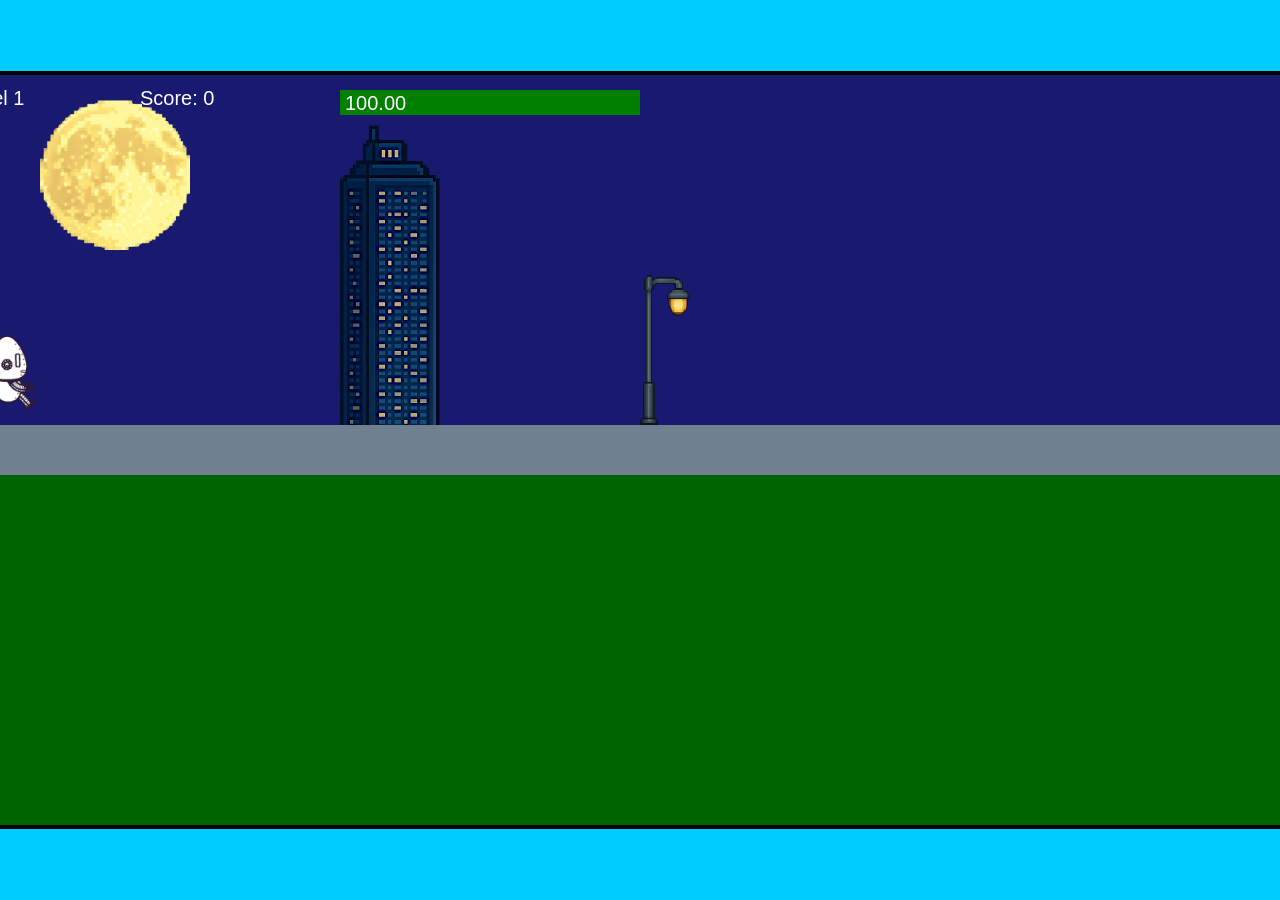
<file: fsd-projects/runtime/index.html>
<!DOCTYPE html>
<html lang="en">
  <head>
    <meta charset="UTF-8" />
    <meta name="viewport" content="width=device-width, initial-scale=1.0" />
    <title>Runtime Neo</title>
    <link rel="stylesheet" href="runtime.css" />
    <script src="https://code.jquery.com/jquery-3.1.0.js"></script>
    <script src="setup.js"></script>
    <script src="levels.js"></script>
    <script src="scenery.js"></script>
    <script src="student.js"></script>
    <script src="main.js"></script>
  </head>
  <body id="body">
    <canvas id="gameCanvas" width="1400" height="750"></canvas>
    <img id="player" src="images/halle.png" />
    <img id="projectile" src="images/projectile.png" />
    <img id="basicPlatform" src="images/interactable/basicPlatform.png" />
    <img id="spikes" src="images/interactable/spikes.png" />
    <img id="bug" src="images/interactable/bug.png" />
    <img id="healthUp" src="images/interactable/healthUp.png" />
    <img id="flag" src="images/interactable/flag.png" />
    <img id="moon" src="images/backgrounds/moon.png" />
    <img id="building" src="images/backgrounds/building.png" />
    <img id="lamp" src="images/backgrounds/lamp.png" />
  </body>
</html>
</file>
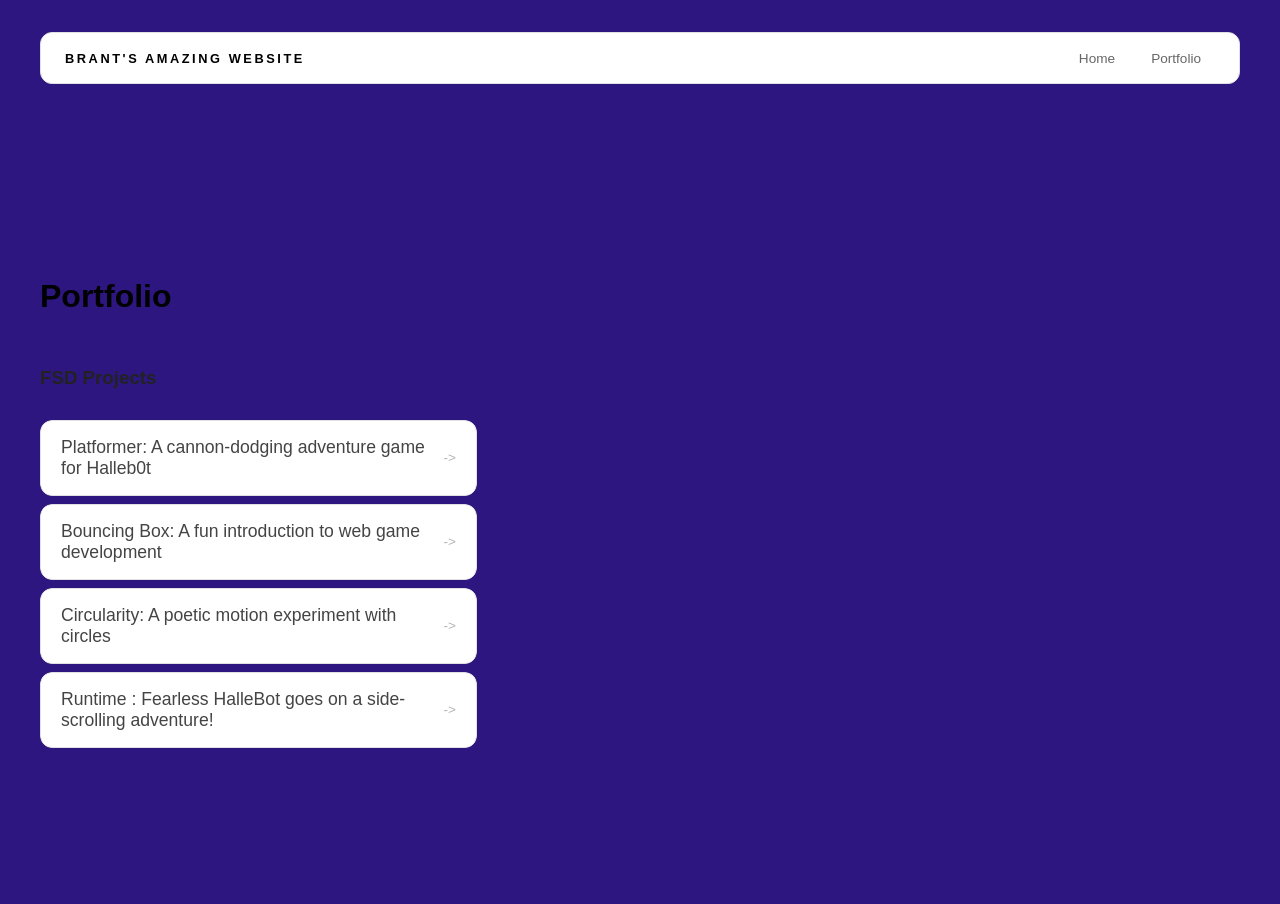
<file: portfolio.html>
<!DOCTYPE html>
<html>
  <head>
    <title>Brant's website</title>
    <link rel="stylesheet" href="style.css" />
  </head>

  <body>
    <!-- All content goes here -->
    <div id="all-contents">
      <nav>
        <h1>Brant's Amazing Website</h1>
        <ul id="nav-ul">
          <li class="nav-li">
            <a href="index.html">Home</a>
          </li>
          <li class="nav-li">
            <a href="portfolio.html">Portfolio</a>
          </li>
        </ul>
    </nav>


 <main>
  <div class="content">
    <h1>Portfolio</h1>
    <h3>FSD Projects</h3>
    <ul id="portfolio">
      <li>
  <a href="fsd-projects/platformer/">Platformer: A cannon-dodging adventure game for Halleb0t</a>
</li>
<li>
  <a href="fsd-projects/bouncing-box/">Bouncing Box: A fun introduction to web game development</a>
</li>
<li>
  <a href="fsd-projects/circularity/">Circularity: A poetic motion experiment with circles</a>
</li>
<li>
 <a href="fsd-projects/runtime/">Runtime : Fearless HalleBot goes on a side-scrolling adventure!</a>
</li>


    </ul>

    <!-- ASD Projects will go here -->

  </div>
</main>

</div>

  </body>
</html>
</file>
<file: fsd-projects/runtime/runtime.css>
/* runtime.css */
/* Styles for Runtime Neo auto-runner game */

img {
  display: none;
}

#gameCanvas {
  position: absolute;
  border: 4px solid #000;
  top: 50%;
  left: 50%;
  transform: translate(-50%, -50%);
}

body {
  margin: 0;
  background-color: #00ccff;
  font-family: Arial, sans-serif;
  text-align: center;
  overflow: hidden;
}
</file>
<file: style.css>
* {
  box-sizing: border-box;
}

body {
  margin: 0;
  background: #2d1680;
  color: #222;
  font-family: "Helvetica Neue", Arial, sans-serif;
}

#all-contents {
  max-width: 1500px;
  min-height: 100vh;
  margin: 0 auto;
  padding: 32px 40px;
}
main {
  display: grid;
  grid-template-columns: minmax(220px, 1fr) minmax(420px, 1.6fr);
  align-items: center;
  min-height: calc(100vh - 160px);
  gap: clamp(32px, 5vw, 80px);
}

.sidebar {
  width: 100%;
}

.content {
  display: flex;
  flex-direction: column;
  align-items: flex-start;
  gap: 12px;
}
h2 {
  margin: 0;
  font-size: clamp(4rem, 10vw, 7rem);
  line-height: 0.9;
  font-weight: 900;
  letter-spacing: -0.04em;
  text-transform: uppercase;
  color: #000;
}

.content > p {
  margin: 0;
  color: #999;
  font-size: 0.9rem;
  text-transform: uppercase;
  letter-spacing: 0.15em;
  line-height: 1.4;
}
#interests {
  margin-top: 32px;
  width: 100%;
}

#interests h3 {
  margin: 0 0 12px;
  font-size: 0.75rem;
  font-weight: 700;
  text-transform: uppercase;
  letter-spacing: 0.2em;
  color: #aaa;
}

#interests ul {
  list-style: none;
  margin: 0;
  padding: 0;
  display: flex;
  flex-wrap: wrap;
  gap: 8px;
}

#interests li {
  color: #555;
  font-size: 1rem;
  font-weight: 600;
  padding: 10px 20px;
  background: #fff;
  border: 1px solid #ddd;
  border-radius: 100px;
  transition:
    background 0.25s ease,
    color 0.25s ease,
    transform 0.25s ease;
  cursor: default;
}

#interests li:hover {
  background: #000;
  color: #fff;
  border-color: #000;
  transform: translateY(-2px);
}
.sidebar-img {
  width: 100%;
  max-width: 760px;
  aspect-ratio: 3 / 4;
  object-fit: cover;
  display: block;
  border-radius: 16px;
  filter: grayscale(100%);
  box-shadow: 0 8px 30px rgba(0, 0, 0, 0.12);
  transition:
    filter 0.4s ease,
    transform 0.4s ease,
    box-shadow 0.4s ease;
}

.sidebar-img:hover {
  filter: grayscale(0%);
  transform: translateY(-4px);
  box-shadow: 0 16px 40px rgba(0, 0, 0, 0.18);
}
nav {
  display: flex;
  justify-content: space-between;
  align-items: center;
  margin-bottom: 48px;
  padding: 16px 24px;
  background: #fff;
  border: 1px solid #e0e0e0;
  border-radius: 12px;
}

nav h1 {
  margin: 0;
  font-size: 0.8rem;
  font-weight: 700;
  text-transform: uppercase;
  letter-spacing: 0.2em;
  color: #000;
}

#nav-ul {
  list-style: none;
  display: flex;
  gap: 8px;
  margin: 0;
  padding: 0;
}

.nav-li a {
  color: #666;
  text-decoration: none;
  font-size: 0.85rem;
  font-weight: 500;
  padding: 6px 14px;
  border-radius: 8px;
  transition:
    background 0.25s ease,
    color 0.25s ease;
}

.nav-li a:hover {
  background: #000;
  color: #fff;
}
/* Portfolio styles */
.content h1 {
  color: black;
}

#portfolio {
  list-style: none;
  margin: 0;
  padding: 0;
  width: 100%;
  display: flex;
  flex-direction: column;
  gap: 8px;
}

#portfolio li {
  border-radius: 12px;
  overflow: hidden;
}

#portfolio a {
  display: flex;
  justify-content: space-between;
  align-items: center;
  text-decoration: none;
  color: #444;
  padding: 16px 20px;
  font-size: 1.1rem;
  font-weight: 500;
  background: #fff;
  border: 1px solid #e0e0e0;
  border-radius: 12px;
  transition: background 0.25s ease, color 0.25s ease, transform 0.25s ease;
}

#portfolio a:hover {
  background: #000;
  color: #fff;
  transform: translateX(4px);
}

#portfolio a::after {
  content: "->";
  font-size: 0.85rem;
  opacity: 0.4;
  transition: opacity 0.25s ease;
  white-space: nowrap;
}

#portfolio a:hover::after {
  opacity: 1;
}
</file>
